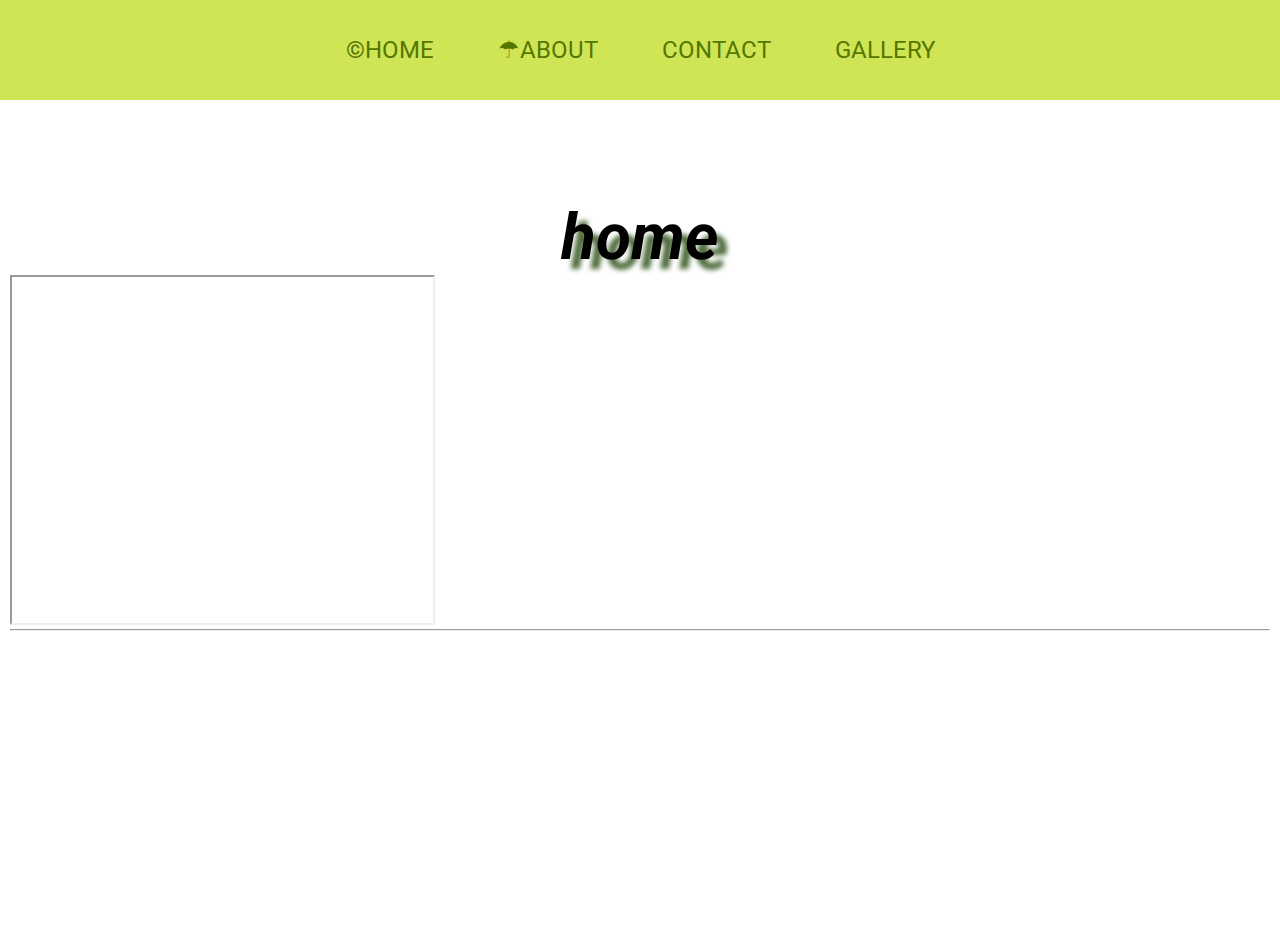
<file: index.html>
<!DOCTYPE html>
<html lang="en">

  <head>
    <meta charset="UTF-8" />
    <meta
      name="viewport"
      content="width=device-width, initial-scale=1.0"
    />
    <link
      rel="stylesheet"
      href="./assets/css/main.css"
    />
    <title>home</title>
  </head>

  <body>
    <header>
      <nav>
        <a href="./index.html">&#169;home</a>
        <a href="./about.html">&#x2602;about</a>
        <a href="./contact.html">contact</a>
        <a href="./gallery.html">gallery</a>
      </nav>
    </header>
    <h1>home</h1>
    <main class="container">
      <iframe width="425" height="350" src="https://www.openstreetmap.org/export/embed.html?bbox=172.56946563720706%2C-43.562108212149475%2C172.67057418823245%2C-43.501561792140464&amp;layer=mapnik&amp;marker=-43.53181148683992%2C172.62001991271973"></iframe>
      <hr>
      <iframe
        width="560"
        height="315"
        src="https://www.youtube.com/embed/eWmDW4zEXt4?si=UiR0hhPgR5jbs1d0"
        title="YouTube video player"
        frameborder="0"
        allow="accelerometer; autoplay; clipboard-write; encrypted-media; gyroscope; picture-in-picture; web-share"
        referrerpolicy="strict-origin-when-cross-origin"
        allowfullscreen
      ></iframe>
    </main>
  </body>

</html>
</file>
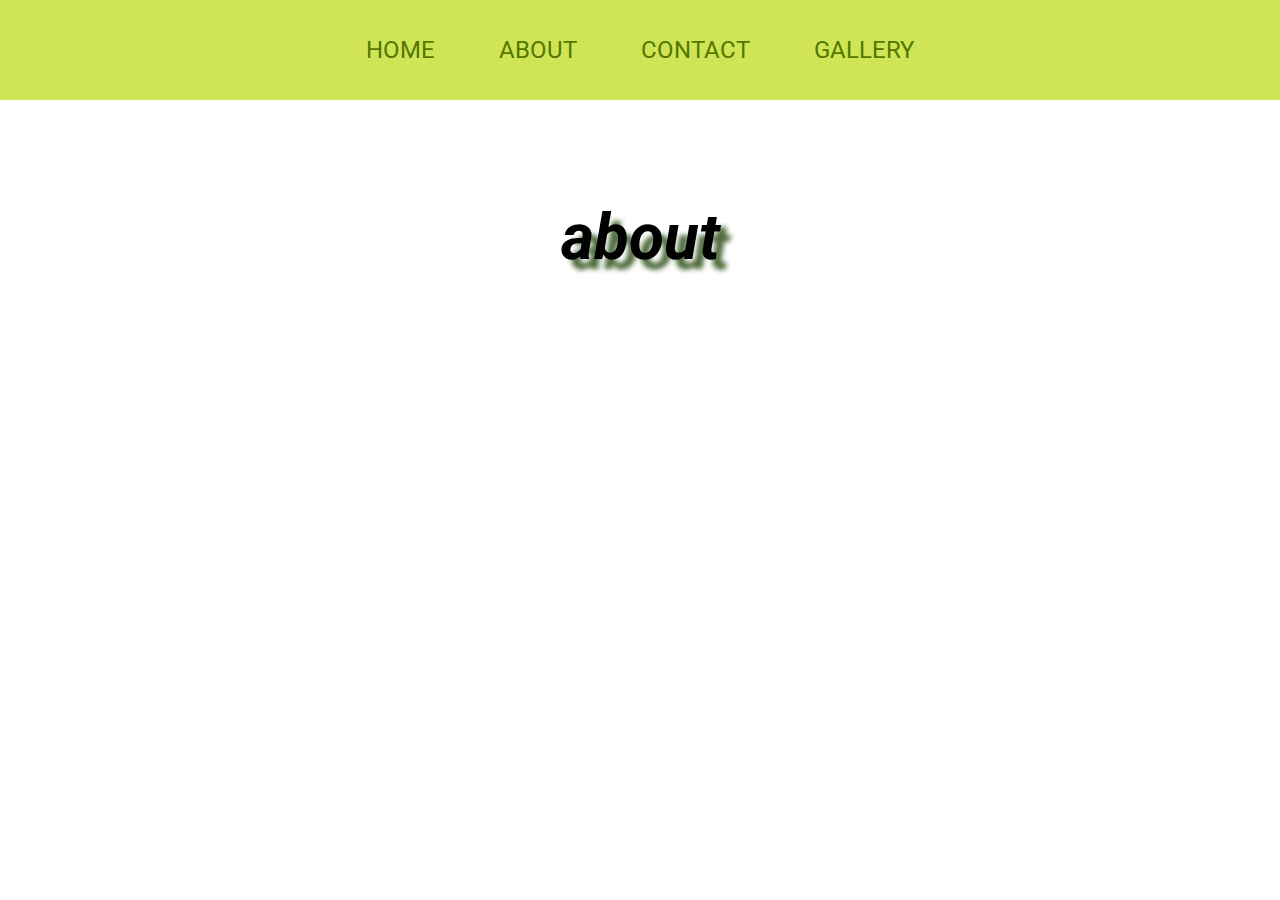
<file: about.html>
<!DOCTYPE html>
<html lang="en">

  <head>
    <meta charset="UTF-8" />
    <meta
      name="viewport"
      content="width=device-width, initial-scale=1.0"
    />
    <link
      rel="stylesheet"
      href="./assets/css/main.css"
    />
    <title>about</title>
  </head>

  <body>
    <header>
      <nav>
        <a href="./index.html">home</a>
        <a href="./about.html">about</a>
        <a href="./contact.html">contact</a>
        <a href="./gallery.html">gallery</a>
      </nav>
    </header>
    <h1>about</h1>
    <main class="container">


      


      <!-- <img width="1400" height="300" src="https://picsum.photos/id/58/1400/300" alt="black and white photo of a lighthouse on rocks with sky in background"> -->

      <!-- <figure class="image-holder">
        <img
          class="lighthouse"
          src="https://picsum.photos/id/58/1920/1080"
          alt="image"
        >
        <figcaption>Lorem ipsum, dolor sit amet consectetur adipisicing elit. Iusto, facilis.</figcaption>
      </figure> -->

      <!-- <picture>
        <source
          srcset="https://picsum.photos/id/50/300/300?grayscale"
          media="(max-width: 1000px)"
        >
        <source
          srcset="https://picsum.photos/id/50/1000/300"
          media="(min-width: 1000px)"
        >
        <img src="https://picsum.photos/id/50/100">
      </picture> -->




    </main>
  </body>

</html>
</file>
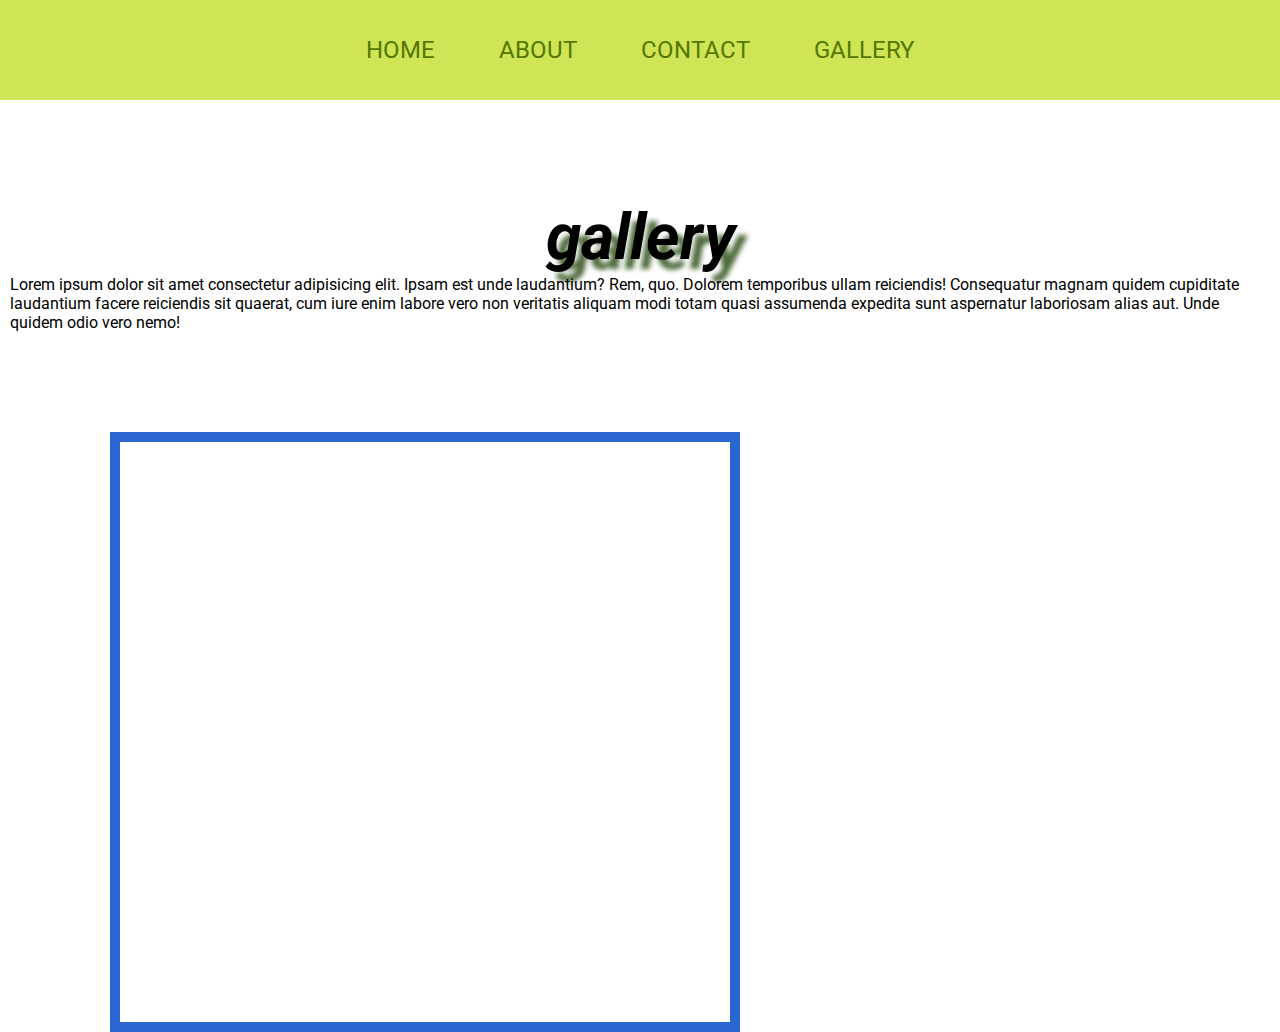
<file: gallery.html>
<!DOCTYPE html>
<html lang="en">

  <head>
    <meta charset="UTF-8" />
    <meta
      name="viewport"
      content="width=device-width, initial-scale=1.0"
    />
    <!-- <link
      rel="preconnect"
      href="https://fonts.googleapis.com"
    >
    <link
      rel="preconnect"
      href="https://fonts.gstatic.com"
      crossorigin
    >
    <link
      href="https://fonts.googleapis.com/css2?family=Ubuntu:ital,wght@0,300;0,400;0,500;0,700;1,300;1,400;1,500;1,700&display=swap"
      rel="stylesheet"
    > -->
    <link
      rel="stylesheet"
      href="./assets/css/main.css"
    />
    <title>gallery</title>
  </head>

  <body>
    <header>
      <nav>
        <a href="./index.html">home</a>
        <a href="./about.html">about</a>
        <a href="./contact.html">contact</a>
        <a href="./gallery.html">gallery</a>
      </nav>
    </header>
    <h1>gallery</h1>
    <main class="container">
      <p class="text">Lorem ipsum dolor sit amet consectetur adipisicing elit. Ipsam est unde laudantium? Rem, quo. Dolorem temporibus ullam reiciendis! Consequatur magnam quidem cupiditate laudantium facere reiciendis sit quaerat, cum iure enim labore vero non veritatis aliquam modi totam quasi assumenda expedita sunt aspernatur laboriosam alias aut. Unde quidem odio vero nemo!</p>

      <div class="box"></div>
    </main>
  </body>

</html>
</file>
<file: assets/css/main.css>
/* @import url("https://necolas.github.io/normalize.css/8.0.1/normalize.css"); */
@import url("https://fonts.googleapis.com/css2?family=Ubuntu:ital,wght@0,300;0,400;0,500;0,700;1,300;1,400;1,500;1,700&display=swap");
@import url('https://fonts.googleapis.com/css2?family=Roboto:ital,wght@0,100;0,300;0,400;0,500;0,700;0,900;1,100;1,300;1,400;1,500;1,700;1,900&display=swap');
@import url("./global.css");
@import url("./variables.css");
@import url("./layout.css");
@import url("./typography.css");
@import url("./components.css");
</file>
